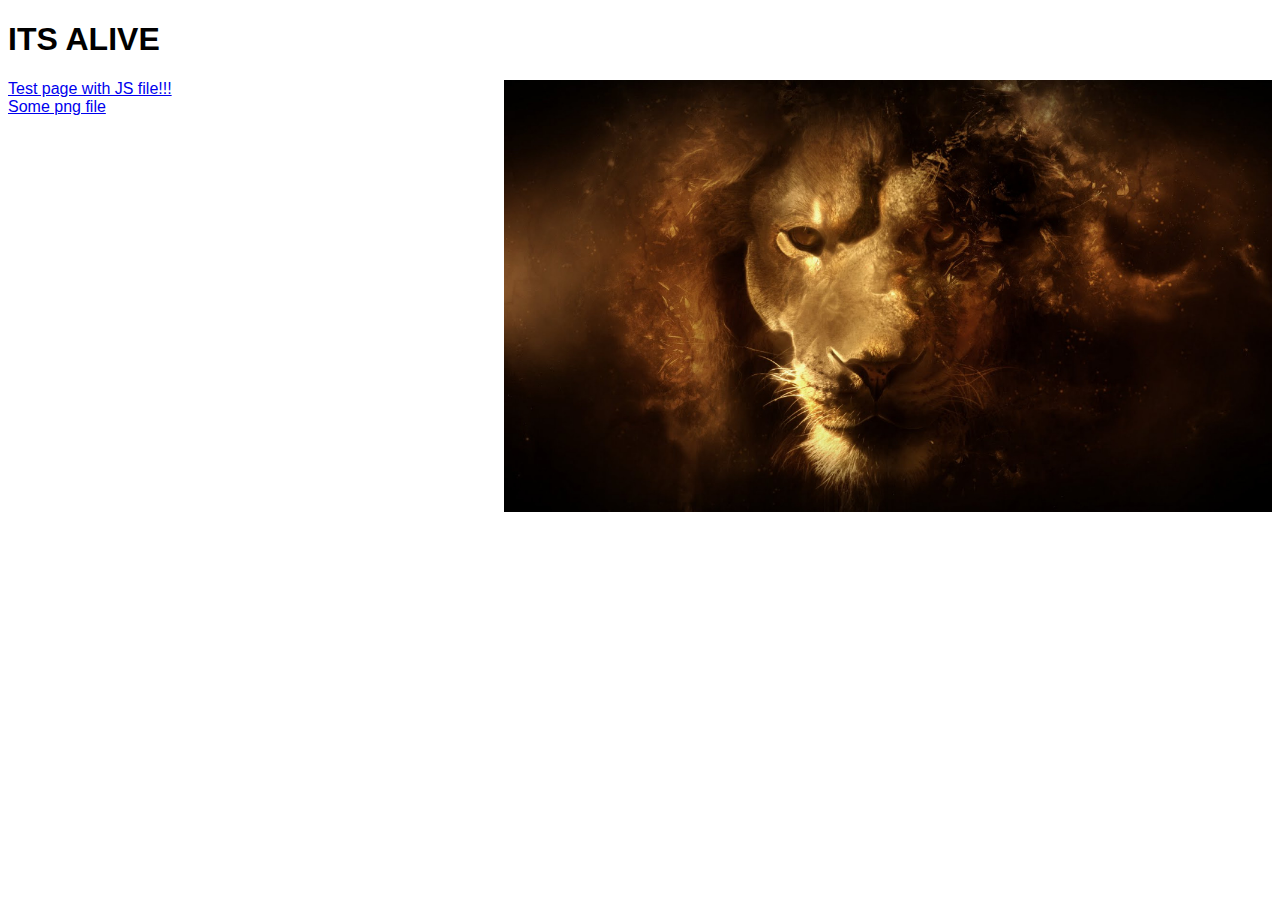
<file: public/index.html>
<!DOCTYPE html>
<html lang="en">
<head>
  <meta charset="UTF-8">
  <link rel="stylesheet" type="text/css" href="layout.css">
  <title>Document</title>
</head>
<body>
  <h1>ITS ALIVE</h1>
  <a href="test.html">Test page with JS file!!!</a>
  <img src="image.jpg" placeholder="картинка">
  <br>
  <a href="pngfile.png">Some png file</a>

</body>
</html>
</file>
<file: public/layout.css>
html {
  font-family: Verdana, Geneva, sans-serif;
}

img {
    height: 1024;
    width: 768px;
    float: right;

}
</file>
